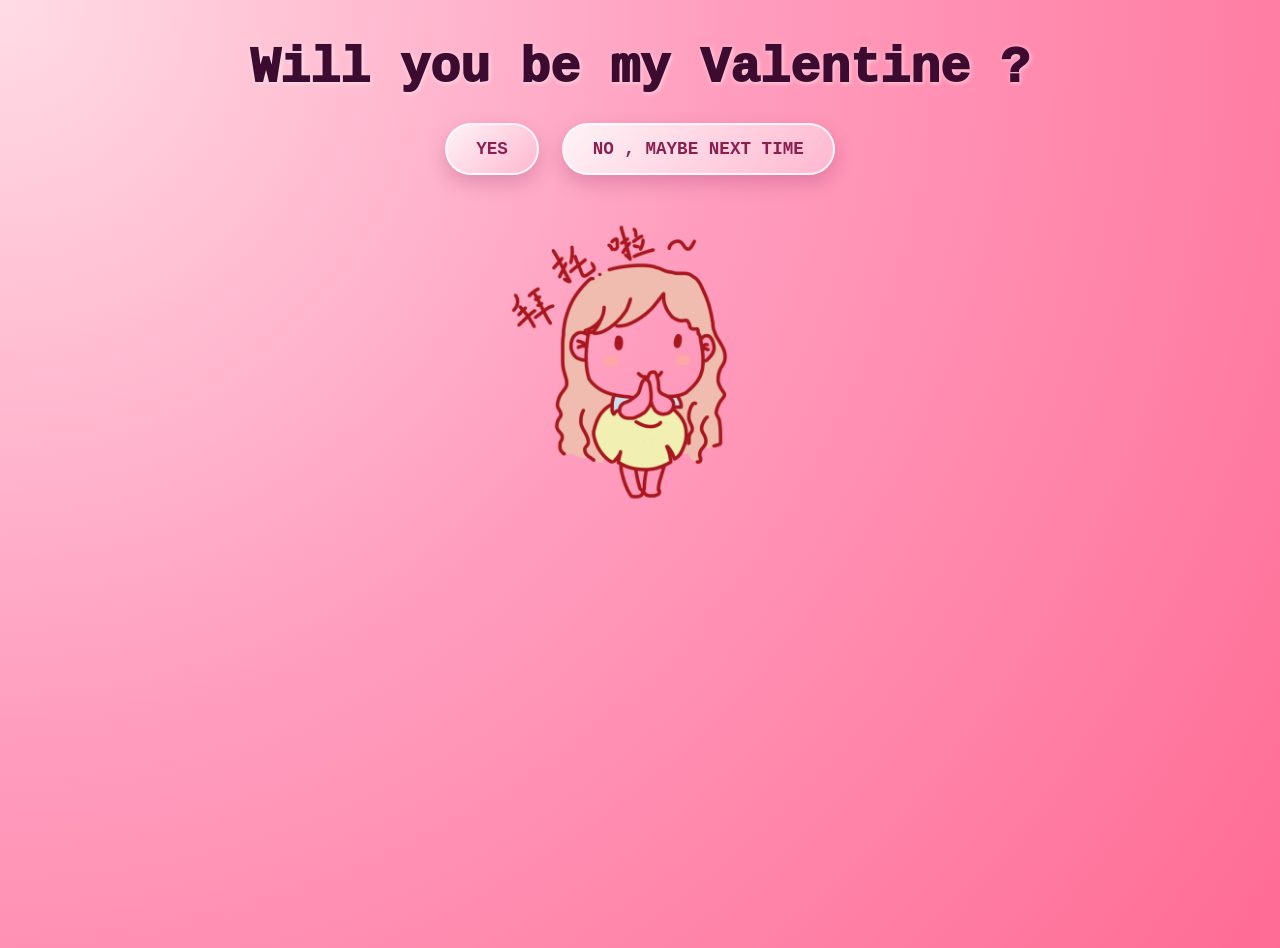
<file: index.html>
<!DOCTYPE html>
<html lang="en">
<head>
    <meta charset="UTF-8">
    <meta name="viewport" content="width=device-width, initial-scale=1.0">
    <title>ask-her-out</title>
    <link rel="stylesheet" href="style.css">    
</head>
<body>

    <div id = "valentineQsn" >Will you be my Valentine ? </div>

    <div style="display: flex; justify-content: center; gap: 20px; margin-top: 20px;">
       
    <button class="answerButtoN" onclick="location.href='thankyou.html'">YES</button>
    <button class="answerButtoN" id="noBtn">NO , MAYBE NEXT TIME</button>
    </div>

<div style="display: flex; justify-content: center; margin-top: 20px;">
<img src="assets/please.png" alt="please emoji" class="responsive" >
</div>

<script>
      let scaleAmount = 1;
      const fahSound = new Audio('assets/fahhhhh.mp3');
      
      document
        .getElementById("noBtn")
        .addEventListener("click", function () {
          fahSound.currentTime = 0;
          fahSound.play();
          
          var yesButton = document.querySelector(
            'button[onclick*="thankyou.html"]'
          );
          scaleAmount += 0.1;
          yesButton.style.transform = "scale(" + scaleAmount + ")";
        });
    </script>


</body>
</html>
</file>
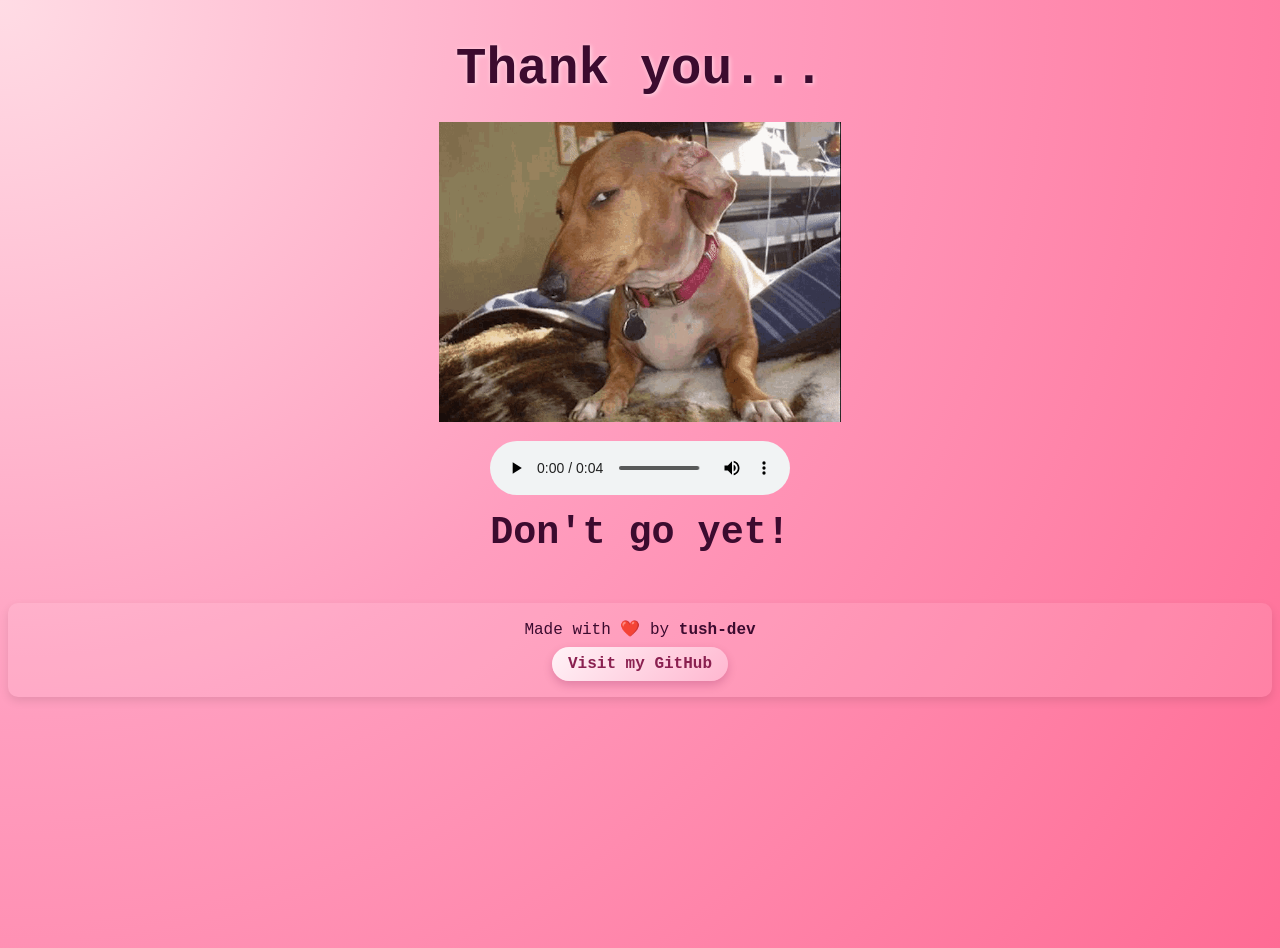
<file: thankyou.html>
<!DOCTYPE html>
<html lang="en">
<head>
    <meta charset="UTF-8">
    <meta name="viewport" content="width=device-width, initial-scale=1.0">
    <title>thnku</title>
    <link rel="stylesheet" href="style.css">
</head>
<body>
    <div id="thankyou"><b>Thank you...</b></div>
    <img height="300px" src="assets/side-eye-dog-suspicious-look.gif" alt="side eye dog" class="responsive">

    <audio controls autoplay loop>
      <source src="assets/congratulations.mp3" type="audio/mpeg" />
      Your browser does not support the audio element.
    </audio>

    <h1>Don't go yet!</h1>
    

    <footer style="margin-top: 3rem; text-align: center; padding: 1rem; background: rgba(255, 255, 255, 0.1); border-radius: 10px; box-shadow: 0 4px 10px rgba(0, 0, 0, 0.1);">
      <p style="margin: 0; font-size: 1rem; color: #3c0b2f;">Made with ❤️ by <strong>tush-dev</strong></p>
      <a href="https://github.com/tush-dev" target="_blank" style="display: inline-block; margin-top: 0.5rem; padding: 0.5rem 1rem; background: linear-gradient(135deg, #fff3f7 0%, #ffb7d0 100%); color: #8a2050; text-decoration: none; font-weight: 700; border-radius: 25px; box-shadow: 0 4px 10px rgba(100, 0, 60, 0.2); transition: transform 0.2s ease, box-shadow 0.2s ease;">
        Visit my GitHub
      </a>
    </footer>
</body>
</html>
</file>
<file: style.css>
* {
    text-align: center;
  margin-top: 0px;
  font-family: "Courier";

}

body {
    background: radial-gradient(circle at top left, #ffdce5 0%, #ff9ebf 45%, #ff6b94 100%);
    min-height: 100vh;
    
    font-family: 'Segoe UI', Tahoma, Geneva, Verdana, sans-serif;
    color: #3c0b2f;
}

#valentineQsn {
    font-size: 50px;
    font-weight: 1000;
    text-align: center;
    margin-top: 40px;
    margin-bottom: 1.5rem;
    text-shadow: 1px 1px 5px rgba(255, 255, 255, 0.6);
}

.answerButtoN {
    cursor: pointer;
    display: flex;
    align-items: center;
    justify-content: center;
    border-radius: 999px;
    border: 2px solid rgba(255, 255, 255, 0.8);
    background: linear-gradient(135deg, #fff3f7 0%, #ffb7d0 100%);
    color: #8a2050;
    font-weight: 700;
    padding: 0.9rem 1.8rem;
    margin: 0.1rem;
    font-size: 1.1rem;
    box-shadow: 0 8px 20px rgba(100, 0, 60, 0.2);
    transition: transform 0.2s ease, box-shadow 0.2s ease, background 0.2s ease;
}

.answerButtoN:hover {
    transform: translateY(-3px) scale(1.03);
    box-shadow: 0 12px 24px rgba(100, 0, 60, 0.35);
    background: linear-gradient(135deg, #ffe0ef 0%, #ff86b0 100%);
}

.answerButtoN:active {
    transform: translateY(1px);
    box-shadow: 0 6px 14px rgba(100, 0, 60, 0.3);
}

.responsive {
    max-width: 90vw;
    width: auto;
    height: auto;
    max-height: 300px;
    object-fit: contain;
    display: block;
    margin: 1.2rem auto;
}

#thankyou {
    font-size: clamp(2rem, 5vw, 4rem);
    margin-top: 2rem;
}

h1 {
    font-size: clamp(1.4rem, 4vw, 2rem);
    margin: 1.2rem 1rem;
}

@media (max-width: 520px) {
    body {
        padding: 1rem;
    }

    #valentineQsn {
        font-size: clamp(1.2rem, 4vw, 2rem);
    }

    #thankyou {
        font-size: clamp(1.5rem, 6vw, 2.5rem);
        margin-top: 1.5rem;
    }

    .answerButtoN,
    .button {
        width: 95%;
        max-width: 280px;
    }

    .responsive {
        max-width: 80vw;
        max-height: 220px;
    }

    footer {
        padding: .75rem .5rem;
        margin-top: 1.5rem;
    }
}

/* Thank You Page Styles */
#thankyou {
    font-size: clamp(2rem, 4vw, 4rem);
    font-weight: 1000;
    text-align: center;
    margin-top: 40px;
    margin-bottom: 1.5rem;
    text-shadow: 1px 1px 5px rgba(255, 255, 255, 0.6);
}

h1 {
    font-size: clamp(1.5rem, 3vw, 2.5rem);
    font-weight: 800;
    text-align: center;
    margin: 1rem 0;
    color: #3c0b2f;
}

.button {
    cursor: pointer;
    border-radius: 999px;
    border: 2px solid rgba(255, 255, 255, 0.8);
    background: linear-gradient(135deg, #fff3f7 0%, #ffb7d0 100%);
    color: #8a2050;
    font-weight: 700;
    padding: 0.9rem 1.8rem;
    margin: 1rem auto;
    display: block;
    font-size: 1.1rem;
    box-shadow: 0 8px 20px rgba(100, 0, 60, 0.2);
    transition: transform 0.2s ease, box-shadow 0.2s ease, background 0.2s ease;
}

.button:hover {
    transform: translateY(-3px) scale(1.03);
    box-shadow: 0 12px 24px rgba(100, 0, 60, 0.35);
    background: linear-gradient(135deg, #ffe0ef 0%, #ff86b0 100%);
}

.button:active {
    transform: translateY(1px);
    box-shadow: 0 6px 14px rgba(100, 0, 60, 0.3);
}

audio {
    display: block;
    margin: 1rem auto;
    max-width: 300px;
}

footer {
    margin-top: 2rem;
    text-align: center;
}

footer a {
    color: #8a2050;
    text-decoration: none;
    font-weight: 600;
    transition: color 0.2s ease;
}

footer a:hover {
    color: #ff6b94;
}
</file>
